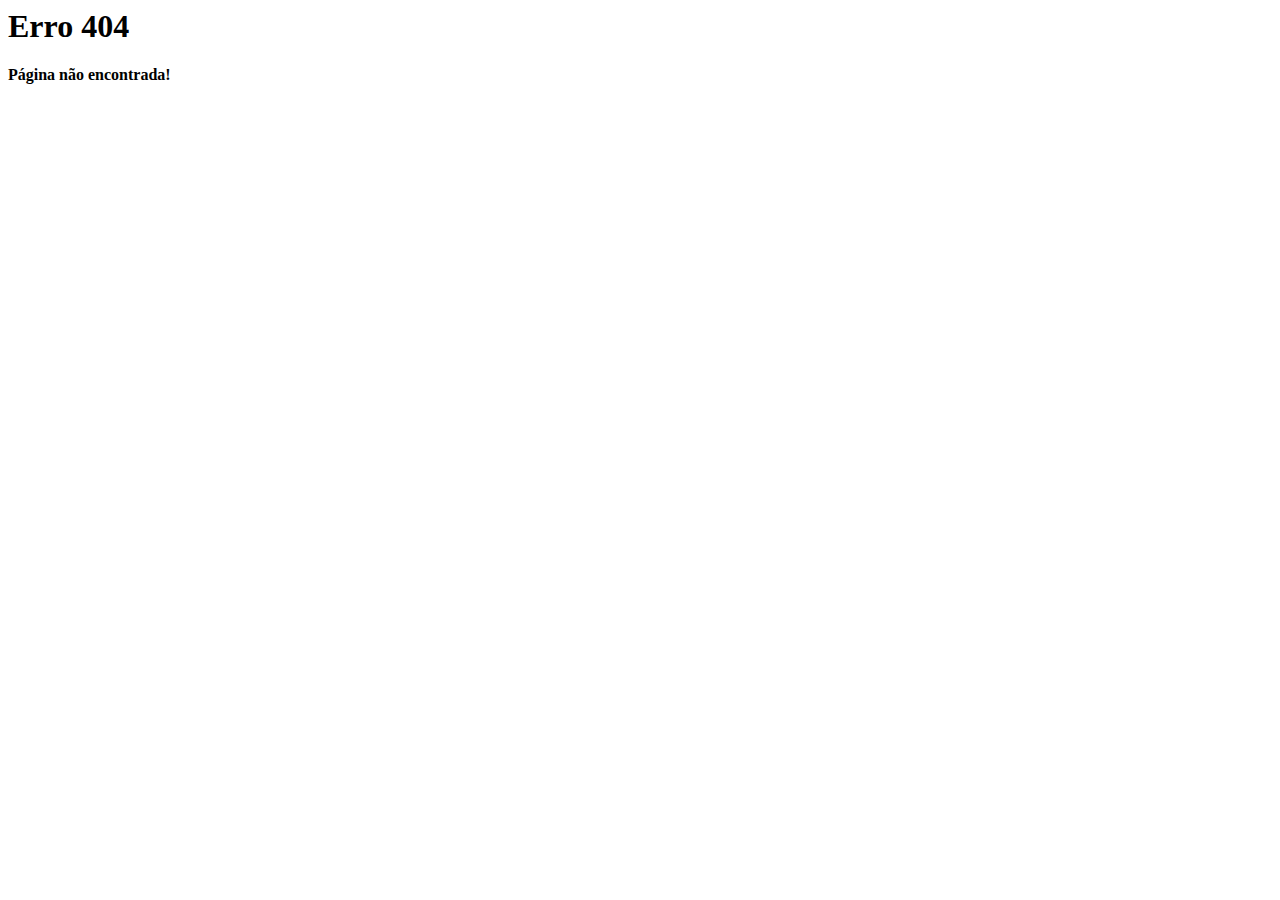
<file: html/erro.html>
<html>
<head>
    <meta charset="utf-8">
    <meta http-equiv="X-UA-Compatible" content="IE=edge">
    <title> Html carregado por file system</title>
</head>
<body>
  <h1>Erro 404</h1>
  <h4>Página não encontrada!</h4>
</body>
</html>
</file>
